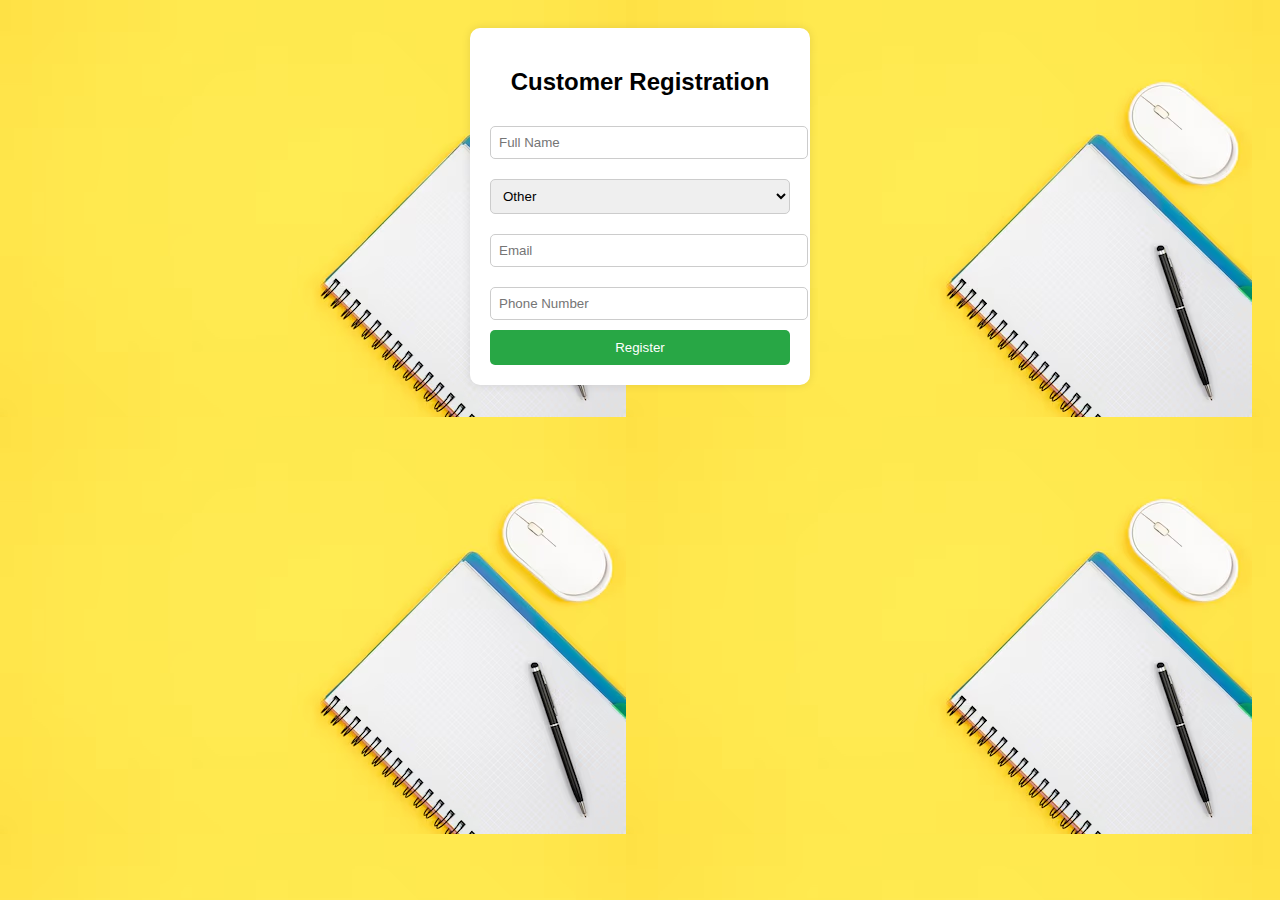
<file: Customer Reg.html>
<!DOCTYPE html>
<html lang="en">
<head>
    <meta charset="UTF-8">
    <meta name="viewport" content="width=device-width, initial-scale=1.0">
    <title>Customer Registration</title>
    <style>
        body {
            background-image: url('office-desk-workspace-bright-color-yellow-background_169016-38713.avif');
            font-family: Arial, sans-serif;
            /* background-color: red; */
            text-align: center;
            padding: 20px;
        }
        .container {
            width: 300px;
            background: white;
            padding: 20px;
            margin: auto;
            box-shadow: 0 0 10px rgba(0, 0, 0, 0.1);
            border-radius: 10px;
        }
        input, select {
            width: 100%;
            padding: 8px;
            margin: 10px 0;
            border: 1px solid #ccc;
            border-radius: 5px;
        }
        button {
            width: 100%;
            padding: 10px;
            background: #28a745;
            color: white;
            border: none;
            border-radius: 5px;
            cursor: pointer;
        }
        button:hover {
            background: #218838;
        }
    </style>
</head>
<body>
    <div class="container">
        <h2>Customer Registration</h2>
        <input type="text" id="name" placeholder="Full Name" required>
        <select id="gender" required>
            <option value="">Select Gender</option>
            <option value="Male">Male</option>
            <option value="Female">Female</option>
            <option value="Other" selected>Other</option>
        </select>
        <input type="email" id="email" placeholder="Email" required>
        <input type="tel" id="phone" placeholder="Phone Number" required>
        <button onclick="registerCustomer()">Register</button>
    </div>

    <script>
            function registerCustomer() {
            const name = document.getElementById('name').value;
            const gender = document.getElementById('gender').value;
            const email = document.getElementById('email').value;
            const phone = document.getElementById('phone').value;
            
            if (name && gender && email && phone) {
                const customer = { name, gender, email, phone };
                let customers = JSON.parse(localStorage.getItem('customers')) || [];
                customers.push(customer);
                localStorage.setItem('customers', JSON.stringify(customers));
                alert('Customer Registered Successfully!');
                document.getElementById('name').value = '';
                document.getElementById('gender').value = '';
                document.getElementById('email').value = '';
                document.getElementById('phone').value = '';
            } else {
                alert('Please fill all fields');
            }
        }
    </script>
</body>
</html>
</file>
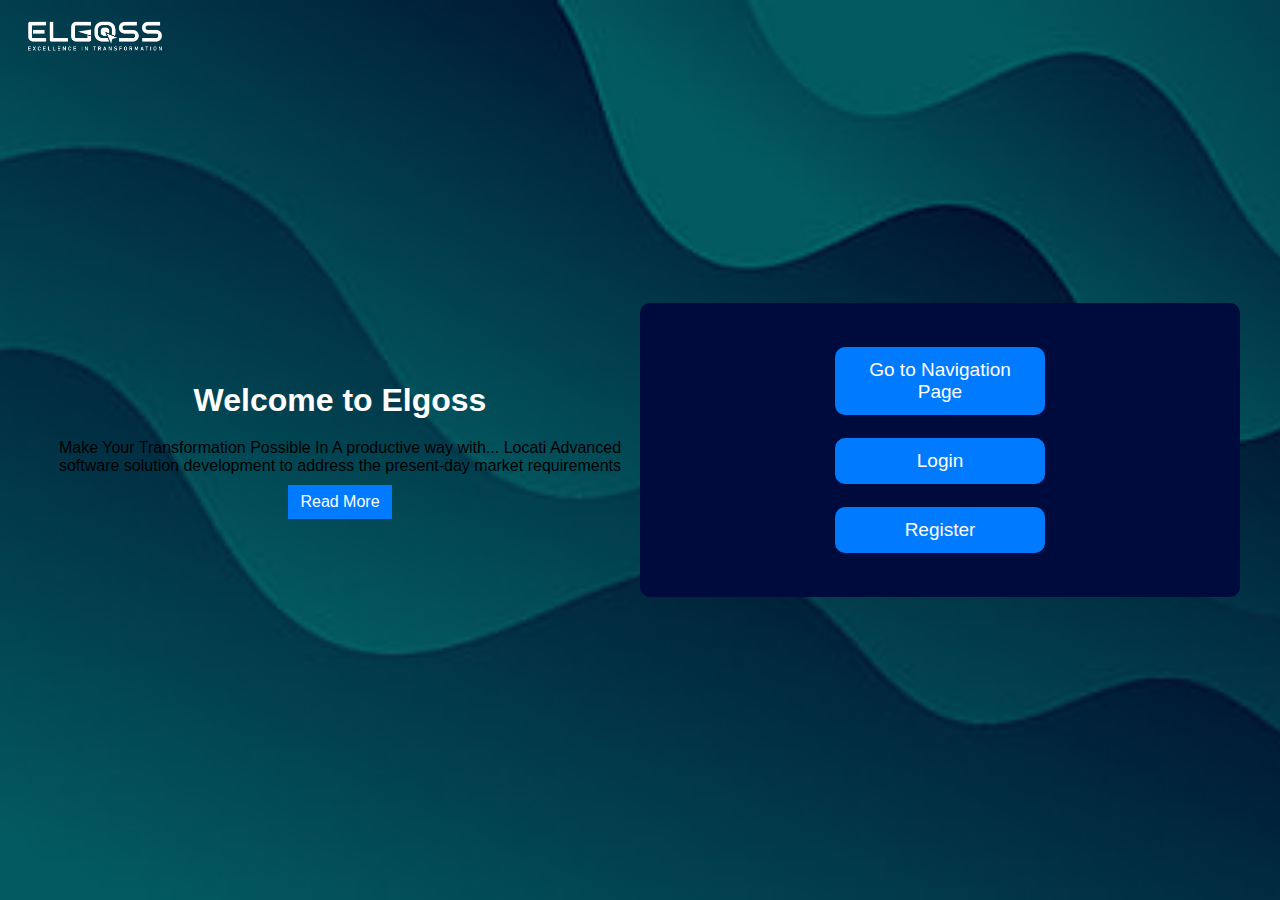
<file: landing_page.html>
<!DOCTYPE html>
<html lang="en" dir="ltr">
  <head>
    <meta charset="utf-8">
    <title></title>
    <link rel="stylesheet" href="landing_page_css.css">
  </head>
  <body>
    <header>
      <img src="elgoss-logo.png" alt="">
    </header>
    <div class="container">

      <div class="left">
        <h1>Welcome to Elgoss</h1>
        <p>Make Your Transformation Possible In A productive
way with... Locati
Advanced software solution development to address the present-day market requirements</p>
<a id="readmore" href="#">Read More</a>
      </div>

       <div class="right">
         <div class="buttons">
             <a href="navigation.html" class="btn">Go to Navigation Page</a>
             <a href="login.html" class="btn">Login</a>
             <a href="register.html" class="btn">Register</a>
         </div>
       </div>
    </div>
  </body>
</html>
</file>
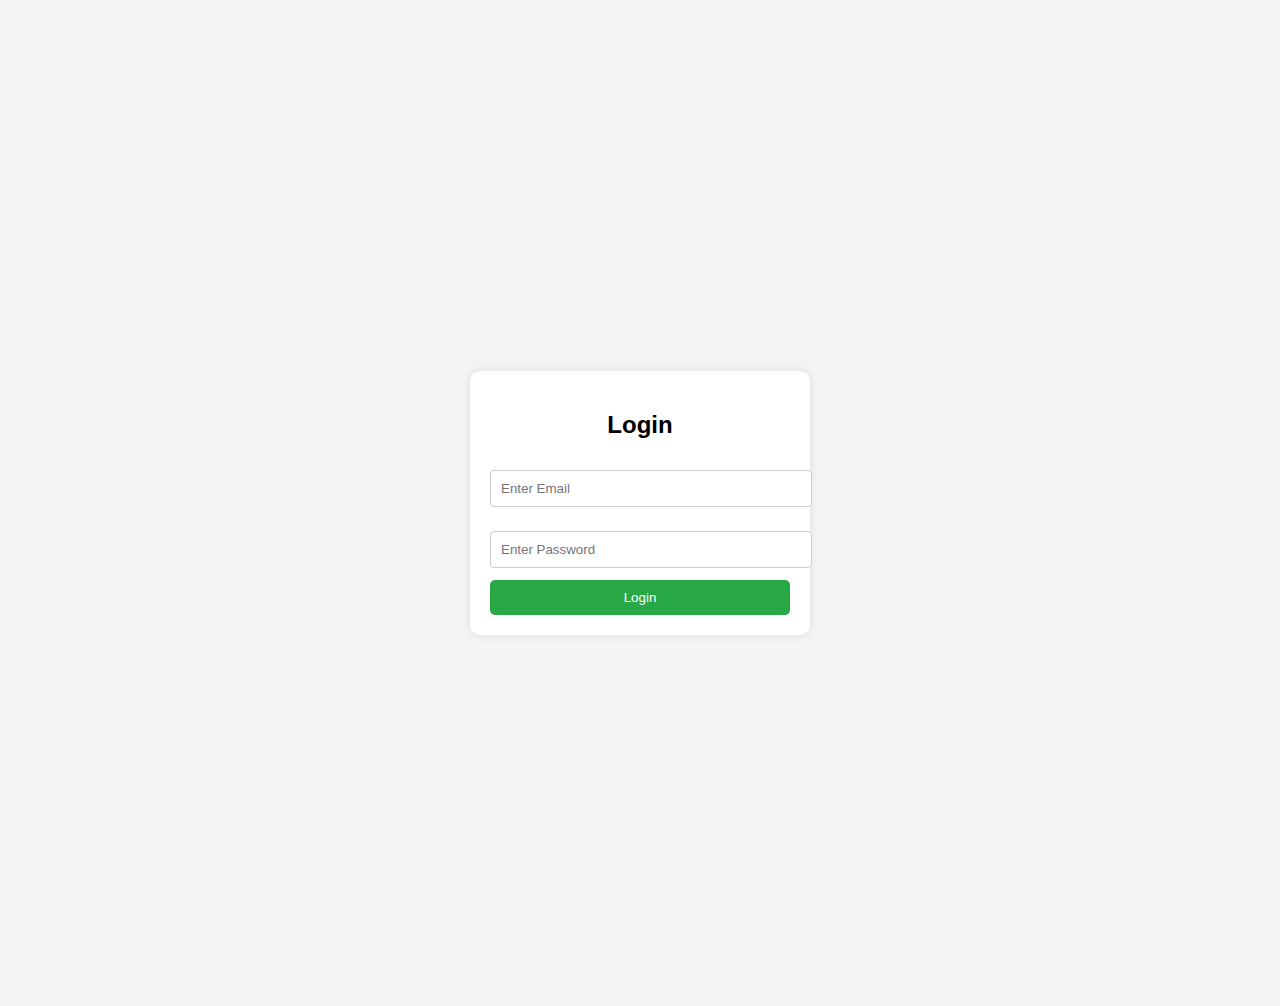
<file: login.html>
<!DOCTYPE html>
<html lang="en">

<head>
    <meta charset="UTF-8">
    <meta name="viewport" content="width=device-width, initial-scale=1.0">
    <title>Login Page</title>
    <style>
        body {
            font-family: Arial, sans-serif;
            display: flex;
            justify-content: center;
            align-items: center;
            height: 110vh;
            background-color: #f4f4f4;
        }
        
        .login-container {
            background: #fff;
            padding: 20px;
            border-radius: 10px;
            box-shadow: 0px 0px 10px rgba(0, 0, 0, 0.1);
            width: 300px;
            text-align: center;
        }
        
        input {
            width: 100%;
            padding: 10px;
            margin: 12px 0;
            border: 1px solid #ccc;
            border-radius: 4px;
        }
        
        button {
            width: 100%;
            padding: 10px;
            background-color: #28a745;
            color: #fff;
            border: none;
            border-radius: 5px;
            cursor: pointer;
        }
        
        button:hover {
            background-color: #218838;
        }
    </style>
</head>

<body>
    <div class="login-container">
        <h2>Login</h2>
        <input type="email" id="email" placeholder="Enter Email" required>
        <input type="password" id="password" placeholder="Enter Password" required>
        <button onclick="storeLoginData()">Login</button>
    </div>

    <script>
        function storeLoginData() {
            let email = document.getElementById("email").value;
            let password = document.getElementById("password").value;

            if (email && password) {
                localStorage.setItem("userEmail", email);
                localStorage.setItem("userPassword", password);
                alert("Login details saved!");
            } else {
                alert("Please fill in all fields");
            }
        }
    </script>
</body>

</html>
</file>
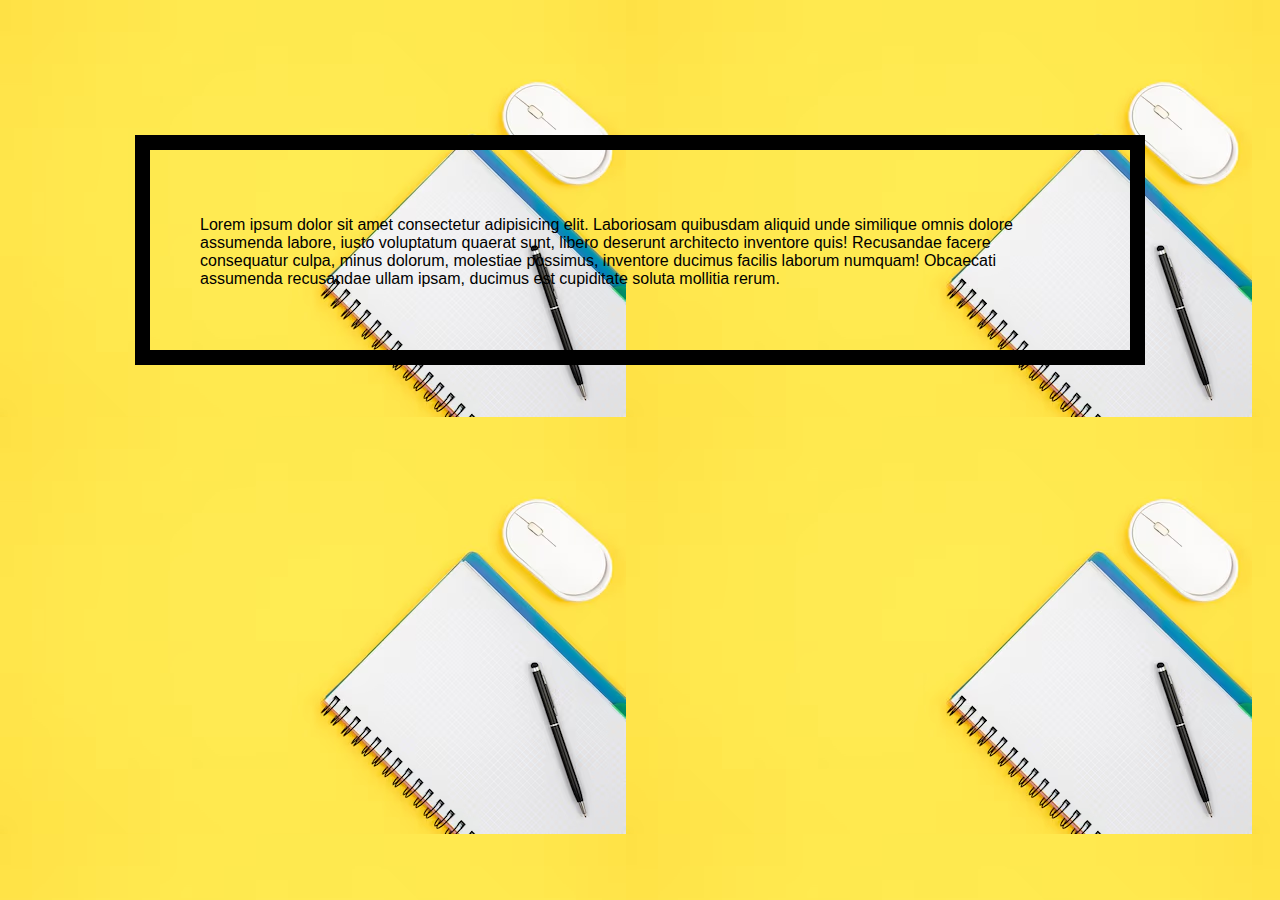
<file: Navigation page/About.html>
<!DOCTYPE html>
<html lang="en">
<head>
    <meta charset="UTF-8">
    <meta name="viewport" content="width=device-width, initial-scale=1.0">
    <title>About</title>
    <style>
        body {
            background-image: url('office-desk-workspace-bright-color-yellow-background_169016-38713.avif');
            font-family: Arial, sans-serif;
            margin: 0;
            padding: 0;
            background-color: #f4f4f4;
        }
        .center{
            height:100px;
            width: autopx;
            border: 15px solid black;
            padding: 50px;
            margin: 135px;
        }
        .p{
            font-size: 10px;
            font-weight: bold;
        }
    </style>
</head>
<body>
    <div class="center">
        <p>
            Lorem ipsum dolor sit amet consectetur adipisicing elit. Laboriosam quibusdam aliquid unde similique omnis dolore assumenda labore, iusto voluptatum quaerat sunt, libero deserunt architecto inventore quis! Recusandae facere consequatur culpa, minus dolorum, molestiae possimus, inventore ducimus facilis laborum numquam! Obcaecati assumenda recusandae ullam ipsam, ducimus est cupiditate soluta mollitia rerum.
        </p>
    </div>
</body>
</html>
</file>
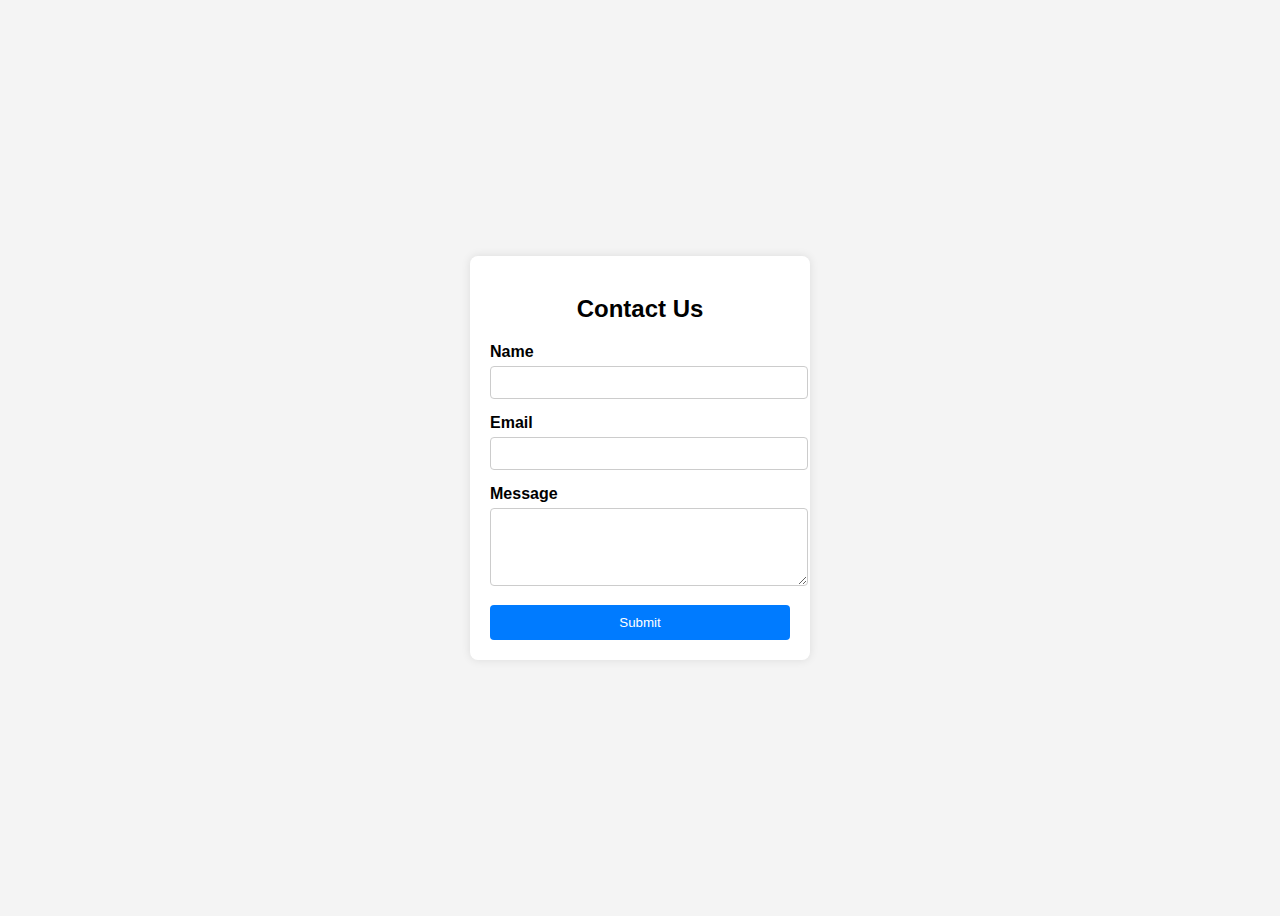
<file: Navigation page/Contact.html>
<!DOCTYPE html>
<html lang="en">
<head>
    <meta charset="UTF-8">
    <meta name="viewport" content="width=device-width, initial-scale=1.0">
    <title>Contact Form</title>
    <style>
        body {
            font-family: Arial, sans-serif;
            display: flex;
            justify-content: center;
            align-items: center;
            height: 100vh;
            background-color: #f4f4f4;
        }
        .container {
            background: white;
            padding: 20px;
            border-radius: 8px;
            box-shadow: 0px 0px 10px rgba(0, 0, 0, 0.1);
            width: 300px;
        }
        .container h2 {
            text-align: center;
            margin-bottom: 20px;
        }
        .input-group {
            margin-bottom: 15px;
        }
        .input-group label {
            display: block;
            font-weight: bold;
        }
        .input-group input, 
        .input-group textarea {
            width: 100%;
            padding: 8px;
            margin-top: 5px;
            border: 1px solid #ccc;
            border-radius: 4px;
        }
        .btn {
            width: 100%;
            background-color: #007bff;
            color: white;
            padding: 10px;
            border: none;
            border-radius: 4px;
            cursor: pointer;
        }
        .btn:hover {
            background-color: #0056b3;
        }
    </style>
</head>
<body>
    <div class="container">
        <h2>Contact Us</h2>
        <form>
            <div class="input-group">
                <label for="name">Name</label>
                <input type="text" id="name" name="name" required>
            </div>
            <div class="input-group">
                <label for="email">Email</label>
                <input type="email" id="email" name="email" required>
            </div>
            <div class="input-group">
                <label for="message">Message</label>
                <textarea id="message" name="message" rows="4" required></textarea>
            </div>
            <button type="submit" class="btn">Submit</button>
        </form>
    </div>
    <script>
        function registerCustomer() {
            const name = document.getElementById('name').value;
            const email = document.getElementById('email').value;
            const messsage = document.getElementById('message').value;
            if (name  && email ) {
                const customer = { name, email, message };
                let customers = JSON.parse(localStorage.getItem('customers')) || [];
                customers.push(customer);
                localStorage.setItem('customers', JSON.stringify(customers));
                alert('Customer Registered Successfully!');
                document.getElementById('name').value = '';
                document.getElementById('email').value = '';
                document.getElementById('message').value = '';
                 
            } else {
                alert('Please fill all fields');
            }
        }
    </script>
</body>
</html>
</file>
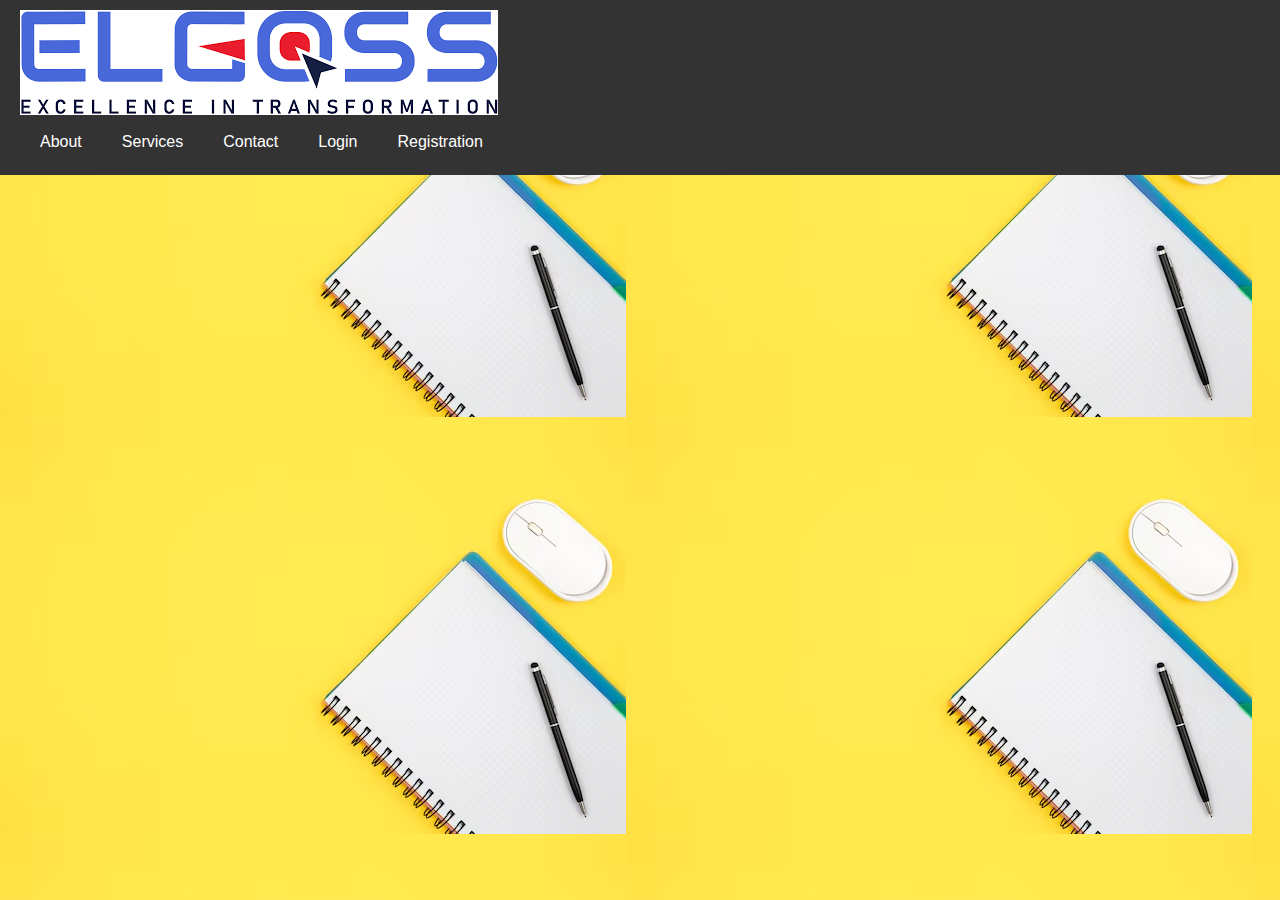
<file: Navigation page/Nav.html>
<!DOCTYPE html>
<html lang="en">
<head>
    <meta charset="UTF-8">
    <meta name="viewport" content="width=device-width, initial-scale=1.0">
    <title>Navigation Page</title>
    <style>
        body {
            background-image: url('office-desk-workspace-bright-color-yellow-background_169016-38713.avif');
    
            font-family: Arial, sans-serif;
            margin: 0;
            padding: 0;
            background-color: #f4f4f4;
        }
        .navbar {
            background-color: #333;
            overflow: hidden;
            display: flex;
            justify-content: space-between;
            padding: 10px 20px;
        }
        .navbar a {
            color: white;
            text-decoration: none;
            padding: 14px 20px;
            display: inline-block;
        }
        .navbar a:hover {
            background-color: #575757;
        }
        .nav-links {
            display: flex;
        }
    </style>
</head>
<body>
    <div class="navbar">
        <div class="logo">
            <!-- <a href="download.png">MyLogo</a> -->
            <img src="download.png"
        </div>
        <div class="nav-links">
            <!-- <a href="#home">Home</a> -->
            <a href="About.html">About</a>
            <a href="Service.html">Services</a>
            <a href="Contact.html">Contact</a>
            <a href="login.html">Login</a>
            <a href="Regis.html">Registration</a>
        </div>
    </div>
</body>
</html>
</file>
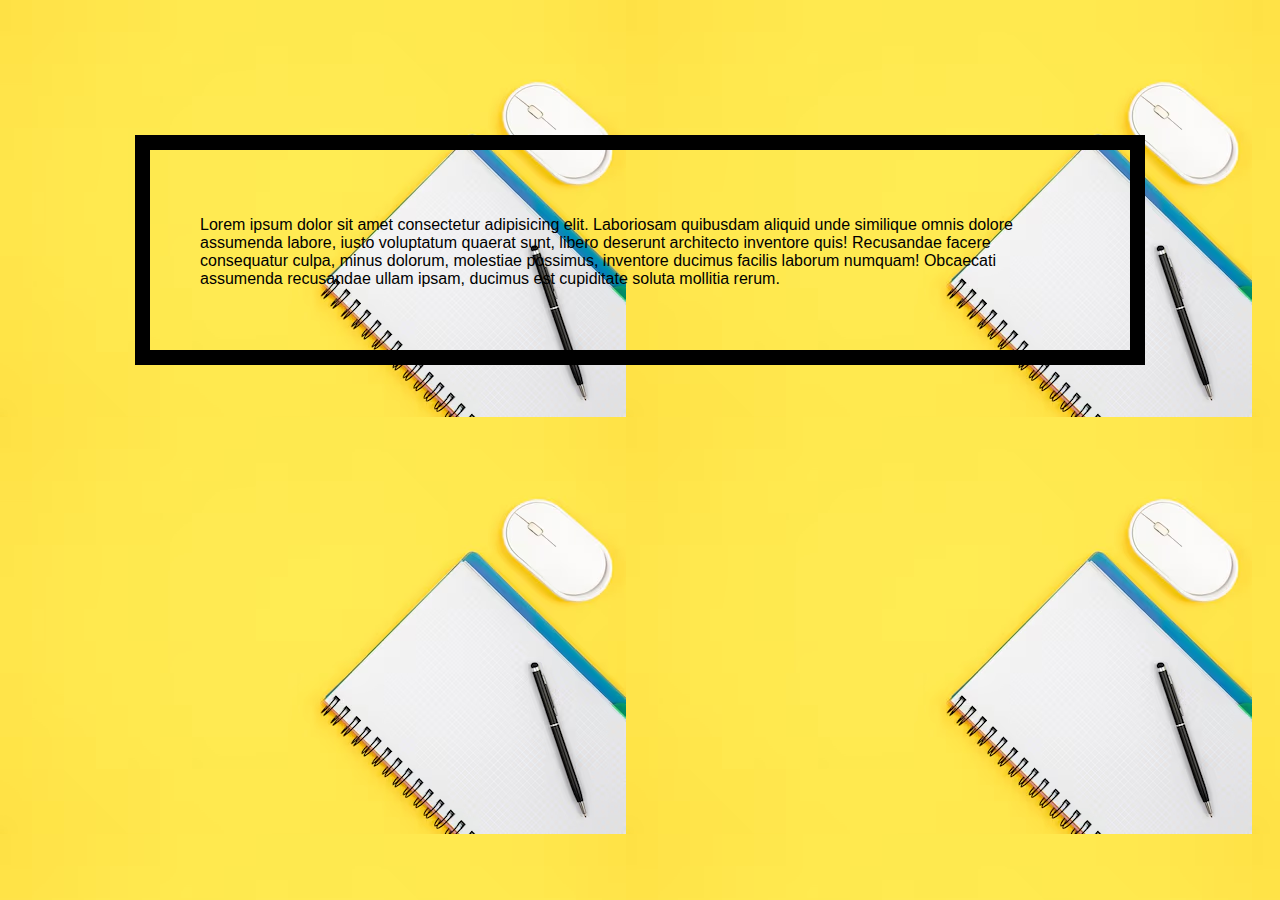
<file: Navigation page/Service.html>
<!DOCTYPE html>
<html lang="en">
<head>
    <meta charset="UTF-8">
    <meta name="viewport" content="width=device-width, initial-scale=1.0">
    <title>Service</title>
    <style>
        body {
            background-image: url('office-desk-workspace-bright-color-yellow-background_169016-38713.avif');
            font-family: Arial, sans-serif;
            margin: 0;
            padding: 0;
            background-color: #f4f4f4;
        }
        .center{
            height:100px;
            width: autopx;
            border: 15px solid black;
            padding: 50px;
            margin: 135px;
        }
    </style>
</head>
<body>
    <div class="center">
        <p>
            Lorem ipsum dolor sit amet consectetur adipisicing elit. Laboriosam quibusdam aliquid unde similique omnis dolore assumenda labore, iusto voluptatum quaerat sunt, libero deserunt architecto inventore quis! Recusandae facere consequatur culpa, minus dolorum, molestiae possimus, inventore ducimus facilis laborum numquam! Obcaecati assumenda recusandae ullam ipsam, ducimus est cupiditate soluta mollitia rerum.
        </p>
    </div>
</body>
</html>
</file>
<file: landing_page_css.css>
* {
    margin: 0;
    padding: 0;
    box-sizing: border-box;
    font-family: Arial, sans-serif;
}


body {

    background-image: url("backgound.jpg");
    height: 100vh;
    display: flex;
    align-items: center;
    justify-content: center;
    text-align: center;
    background-size:cover;
    background-repeat: no-repeat;
}
.left{
  width: 50%;
  align-content: center;
}

#readmore{
  display: inline-block;
  background-color: #007bff;
  color: white;
  text-decoration: none;
  padding: 8px 12px;
  font-size: 16px;
  margin-top: 10px;
}

.right{
  background-color: #000b3d;
  width: 50%;
  padding: 40px;
  border-radius: 10px;
}
header img{
  position: absolute;
  top: 20px;
  left:20px;
  height: auto;
  width: 150px;

}

.container{
  padding: 40px;
  border-radius: 10px;
  display: flex;
}

h1{
  margin-bottom: 20px;
  color:white;
}
.buttons{
  display: flex;
  flex-direction: column;
  gap: 15px;
}

.btn{
  display: block;
  background-color: #007bff;
  color: white;
  text-decoration: none;
  border-radius: 10px;
  font-size: 19px;
  width: 210px;
  text-align: center;
  margin: 4px auto;
  transition: .3 ease;
  padding: 12px;
}


.btn:hover {
    background-color: #0056b3;
    transform: scale(1.05);
}
</file>
